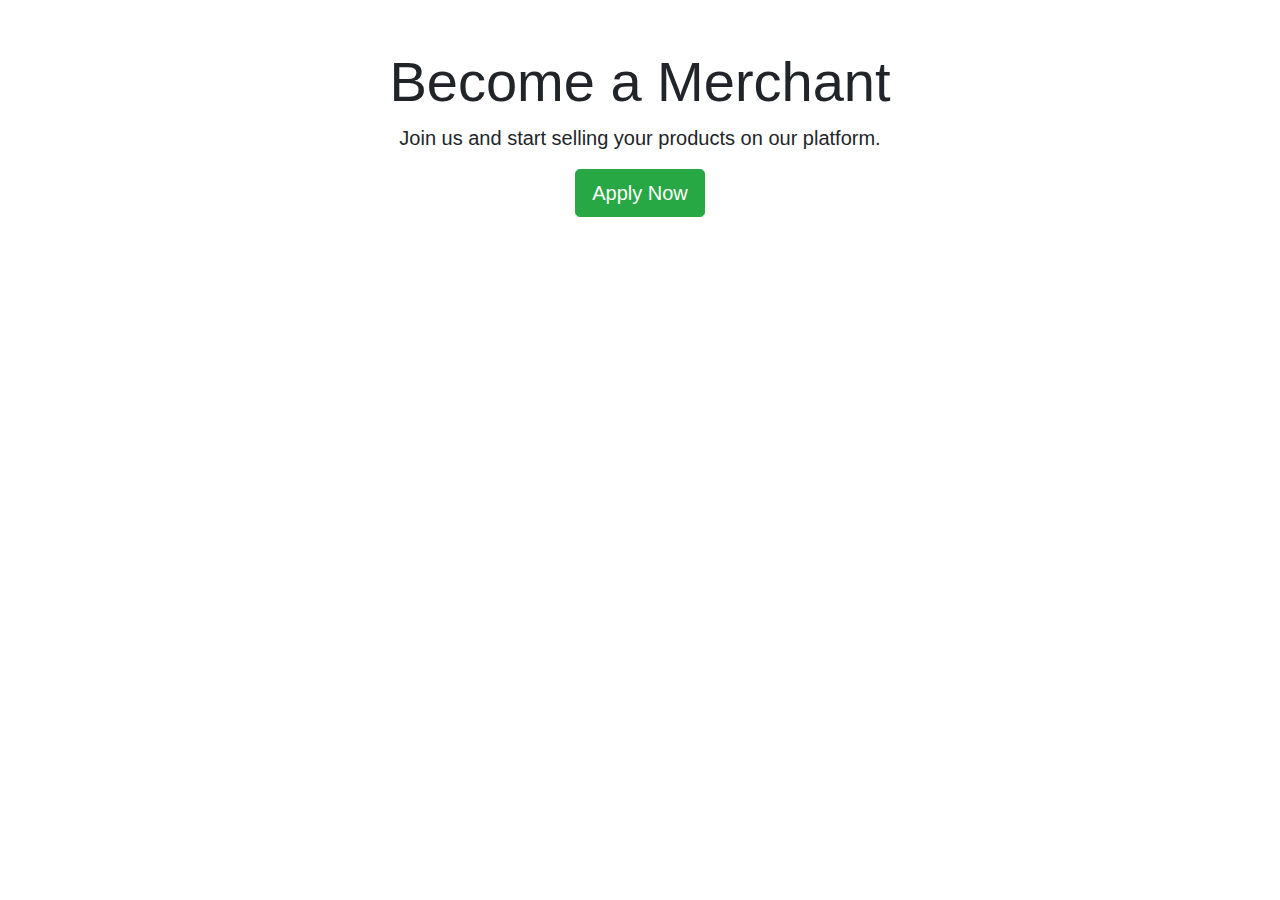
<file: res/pages/merchantrequest.html>
<!DOCTYPE html>
<html>

<head>
    <title>Become a Merchant</title>
    <link rel="stylesheet" href="https://stackpath.bootstrapcdn.com/bootstrap/4.3.1/css/bootstrap.min.css">
    <link rel="stylesheet" href="/res/css/merchant.css">
</head>

<body>

    <script type="module">
        const urlParams = new URLSearchParams(window.location.search);
        const uid = urlParams.get('uid');
        const email = urlParams.get('email');

        if (uid && email) {
            document.getElementById('userText').textContent = 'UID: ' + uid + ', Email: ' + email;
        }

    </script>
    <!-- Your HTML content here -->

    <div id="userInfo" class="position-absolute">
        <i class="bi bi-person-circle"></i>
        <span id="userText"></span>
    </div>

    <div class="container mt-5">
        <h1 class="display-4 text-center">Become a Merchant</h1>
        <p class="lead text-center">Join us and start selling your products on our platform.</p>
        <div class="d-flex justify-content-center">
            <a href="mailto:kafilkhan1271@gmail.com?subject=Merchant Request&body=I'm interested in becoming a seller and merchant on your site. I want to sell my high-quality shoes. My username is "
                + uid + " and my email is " + email + ". Please provide me admin access."
                class="btn btn-success btn-lg">Apply Now</a>
        </div>
    </div>


    <script src="https://code.jquery.com/jquery-3.3.1.slim.min.js"></script>
    <script src="https://stackpath.bootstrapcdn.com/bootstrap/4.3.1/js/bootstrap.min.js"></script>
</body>

</html>
</file>
<file: res/css/merchant.css>
body {
    font-family: Arial, sans-serif;
}

.container {
    width: 80%;
    margin: auto;
    text-align: center;
}

.button {
    background-color: #4CAF50;
    border: none;
    color: white;
    padding: 15px 32px;
    text-align: center;
    text-decoration: none;
    display: inline-block;
    font-size: 16px;
    margin: 4px 2px;
    cursor: pointer;
}

#userInfo {
    position: absolute;
    top: 10px;
    left: 10px;
}

#userInfo img {
    width: 20px;
    height: 20px;
}
</file>
